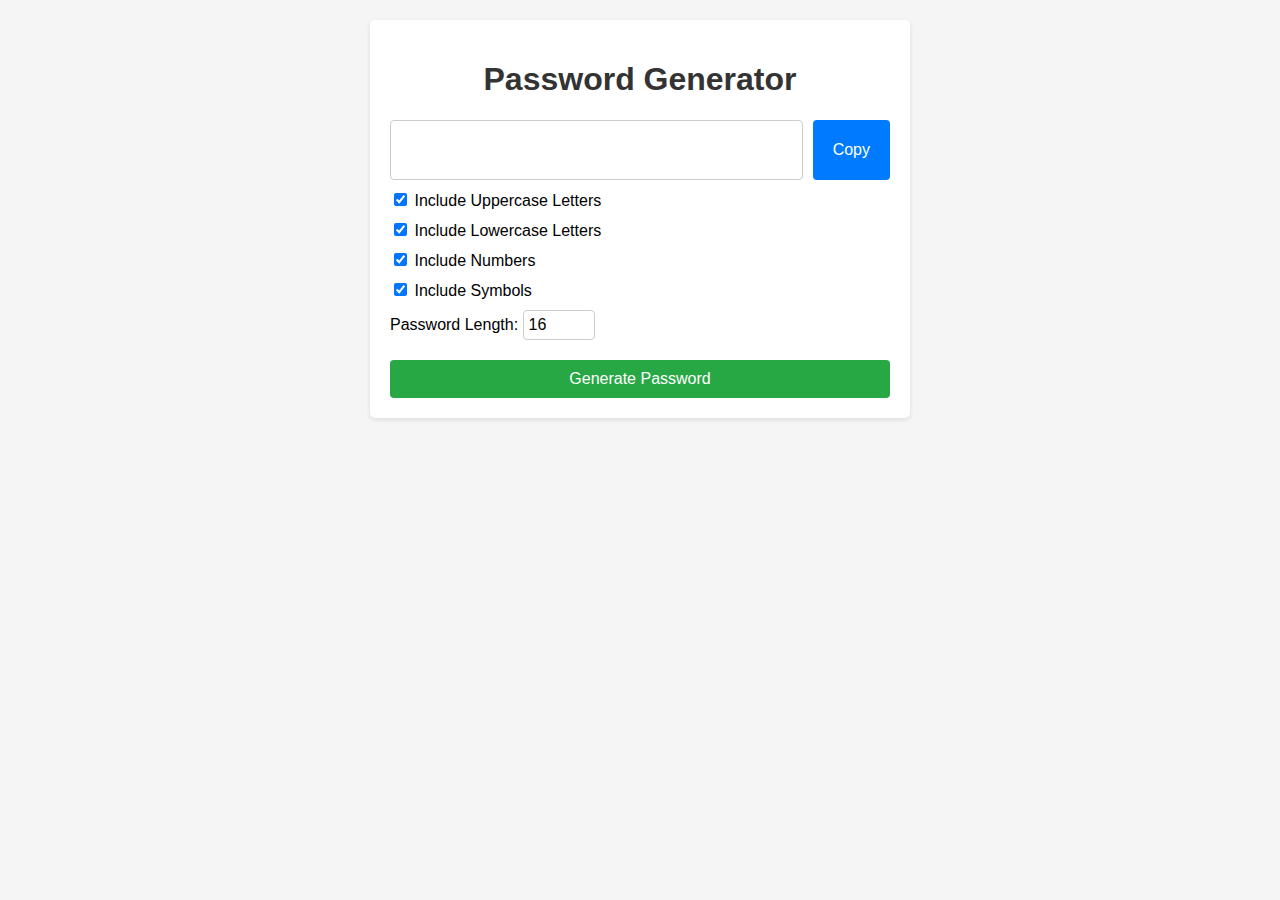
<file: index.html>
<!DOCTYPE html>
<html lang="en">
  <head>
    <meta charset="UTF-8" />
    <meta name="viewport" content="width=device-width, initial-scale=1.0" />
    <title>Password Generator</title>
    <link rel="stylesheet" href="./assets/css/style.css" />
  </head>
  <body>
    <div class="container">
      <h1>Password Generator</h1>
      <div class="password-container">
        <textarea id="password" readonly></textarea>
        <button id="copyBtn">Copy</button>
      </div>
      <div class="settings">
        <label>
          <input type="checkbox" id="uppercase" checked />
          Include Uppercase Letters
        </label>
        <label>
          <input type="checkbox" id="lowercase" checked />
          Include Lowercase Letters
        </label>
        <label>
          <input type="checkbox" id="numbers" checked />
          Include Numbers
        </label>
        <label>
          <input type="checkbox" id="symbols" checked />
          Include Symbols
        </label>
        <label>
          Password Length:
          <input type="number" id="length" value="16" min="8" max="128" />
        </label>
      </div>
      <button id="generateBtn">Generate Password</button>
    </div>
    <script src="./assets/JS/script.js"></script>
  </body>
</html>
</file>
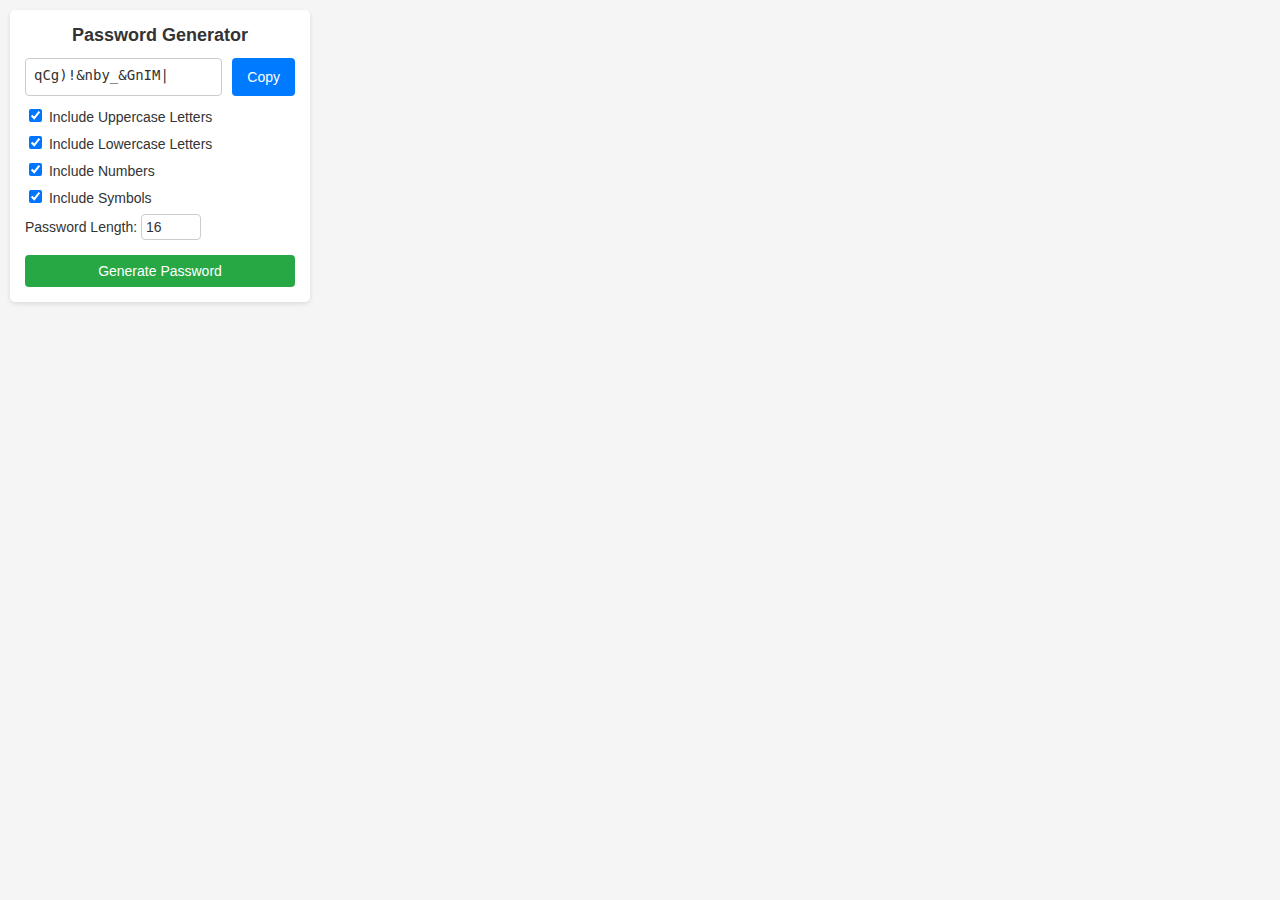
<file: ext/popup.html>
<!DOCTYPE html>
<html lang="en">

<head>
    <meta charset="UTF-8" />
    <meta name="viewport" content="width=device-width, initial-scale=1.0" />
    <title>Password Generator</title>
    <style>
        /* Common styles for both light and dark modes */
        body {
            font-family: Arial, sans-serif;
            margin: 0;
            padding: 10px;
            width: 300px;
            transition: all 0.3s ease;
        }

        .container {
            padding: 15px;
            border-radius: 5px;
            transition: all 0.3s ease;
        }

        h1 {
            text-align: center;
            font-size: 18px;
            margin-top: 0;
        }

        .password-container {
            display: flex;
            margin-bottom: 10px;
        }

        #password {
            flex: 1;
            padding: 8px;
            font-size: 14px;
            border-radius: 4px;
            resize: none;
            height: 20px;
            transition: all 0.3s ease;
        }

        #copyBtn {
            margin-left: 10px;
            padding: 8px 15px;
            font-size: 14px;
            border: none;
            border-radius: 4px;
            cursor: pointer;
            transition: all 0.3s ease;
        }

        .settings {
            margin-bottom: 15px;
        }

        .settings label {
            display: block;
            margin-bottom: 8px;
            font-size: 14px;
        }

        #length {
            width: 50px;
            padding: 4px;
            font-size: 14px;
            border-radius: 4px;
            transition: all 0.3s ease;
        }

        #generateBtn {
            display: block;
            width: 100%;
            padding: 8px;
            font-size: 14px;
            border: none;
            border-radius: 4px;
            cursor: pointer;
            transition: all 0.3s ease;
        }

        /* Light mode styles */
        @media (prefers-color-scheme: light) {
            body {
                background-color: #f5f5f5;
                color: #333;
            }

            .container {
                background-color: #fff;
                box-shadow: 0 2px 5px rgba(0, 0, 0, 0.1);
            }

            #password {
                background-color: #fff;
                border: 1px solid #ccc;
                color: #333;
            }

            #password:focus {
                border-color: #007bff;
                outline: none;
            }

            #copyBtn {
                background-color: #007bff;
                color: #fff;
            }

            #copyBtn:hover {
                background-color: #0056b3;
            }

            #length {
                background-color: #fff;
                border: 1px solid #ccc;
                color: #333;
            }

            #length:focus {
                border-color: #007bff;
                outline: none;
            }

            #generateBtn {
                background-color: #28a745;
                color: #fff;
            }

            #generateBtn:hover {
                background-color: #218838;
            }
        }

        /* Dark mode styles */
        @media (prefers-color-scheme: dark) {
            body {
                background-color: #1a1a1a;
                color: #f5f5f5;
            }

            .container {
                background-color: #2d2d2d;
                box-shadow: 0 2px 5px rgba(0, 0, 0, 0.3);
            }

            #password {
                background-color: #3d3d3d;
                border: 1px solid #4d4d4d;
                color: #f5f5f5;
            }

            #password:focus {
                border-color: #0099ff;
                outline: none;
            }

            #copyBtn {
                background-color: #0099ff;
                color: #fff;
            }

            #copyBtn:hover {
                background-color: #0077cc;
            }

            #length {
                background-color: #3d3d3d;
                border: 1px solid #4d4d4d;
                color: #f5f5f5;
            }

            #length:focus {
                border-color: #0099ff;
                outline: none;
            }

            #generateBtn {
                background-color: #2ea043;
                color: #fff;
            }

            #generateBtn:hover {
                background-color: #2a9c3b;
            }
        }
    </style>
</head>

<body>
    <div class="container">
        <h1>Password Generator</h1>
        <div class="password-container">
            <textarea id="password" readonly></textarea>
            <button id="copyBtn">Copy</button>
        </div>
        <div class="settings">
            <label>
                <input type="checkbox" id="uppercase" checked />
                Include Uppercase Letters
            </label>
            <label>
                <input type="checkbox" id="lowercase" checked />
                Include Lowercase Letters
            </label>
            <label>
                <input type="checkbox" id="numbers" checked />
                Include Numbers
            </label>
            <label>
                <input type="checkbox" id="symbols" checked />
                Include Symbols
            </label>
            <label>
                Password Length:
                <input type="number" id="length" value="16" min="8" max="128" />
            </label>
        </div>
        <button id="generateBtn">Generate Password</button>
    </div>
    <script src="popup.js"></script>
</body>

</html>
</file>
<file: assets/css/style.css>
body {
  font-family: Arial, sans-serif;
  background-color: #f5f5f5;
  margin: 0;
  padding: 20px;
}

.container {
  max-width: 500px;
  margin: 0 auto;
  background-color: #fff;
  padding: 20px;
  border-radius: 5px;
  box-shadow: 0 2px 5px rgba(0, 0, 0, 0.1);
}

h1 {
  text-align: center;
  color: #333;
}

.password-container {
  display: flex;
  margin-bottom: 10px;
}

#password {
  flex: 1;
  padding: 10px;
  font-size: 16px;
  border: 1px solid #ccc;
  border-radius: 4px;
  resize: none;
}

#copyBtn {
  margin-left: 10px;
  padding: 10px 20px;
  font-size: 16px;
  background-color: #007bff;
  color: #fff;
  border: none;
  border-radius: 4px;
  cursor: pointer;
}

.settings {
  margin-bottom: 20px;
}

.settings label {
  display: block;
  margin-bottom: 10px;
}

#length {
  width: 60px;
  padding: 5px;
  font-size: 16px;
  border: 1px solid #ccc;
  border-radius: 4px;
}

#generateBtn {
  display: block;
  width: 100%;
  padding: 10px;
  font-size: 16px;
  background-color: #28a745;
  color: #fff;
  border: none;
  border-radius: 4px;
  cursor: pointer;
}
</file>
